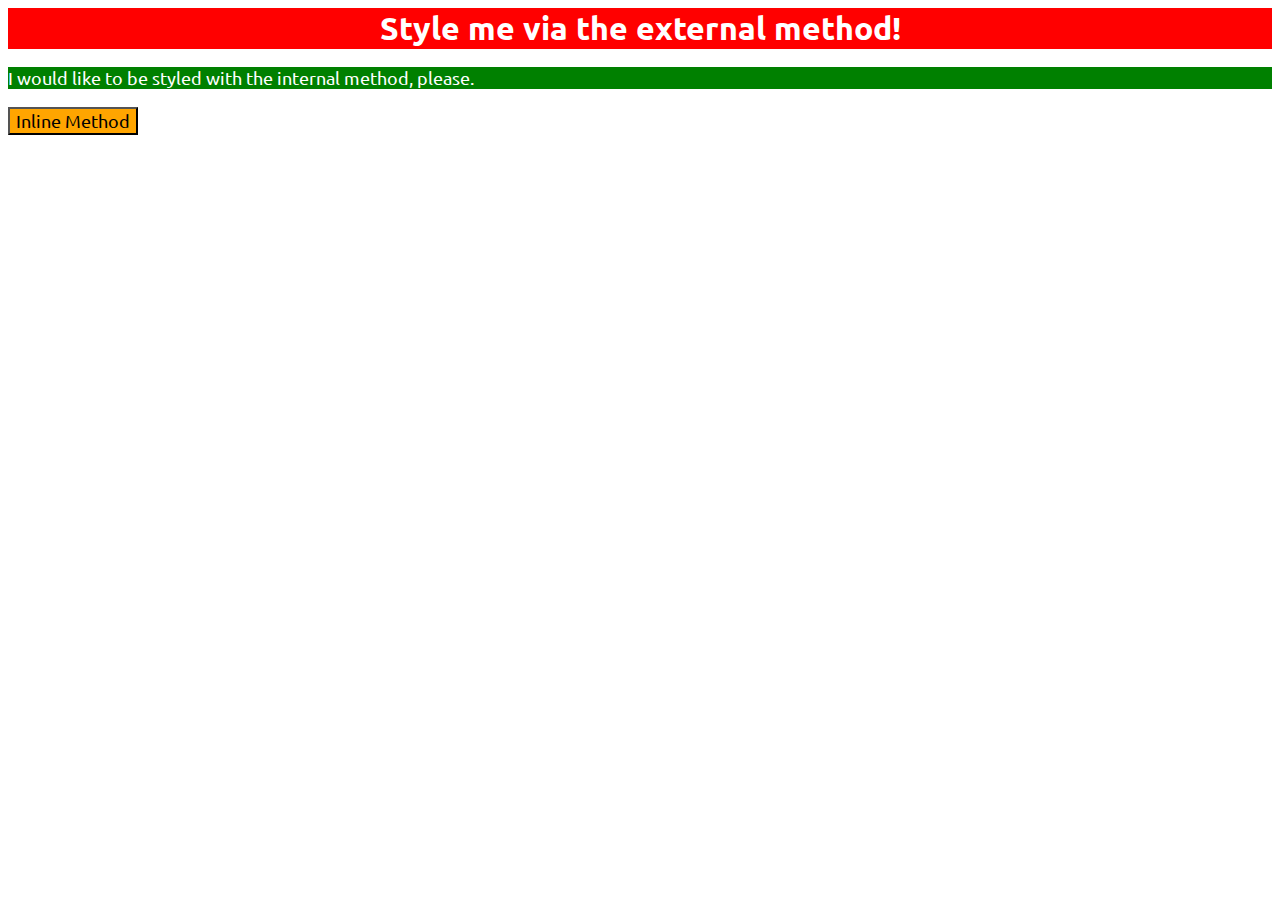
<file: foundations/01-css-methods/index.html>
<!DOCTYPE html>
<html lang="en">
  <head>
    <meta charset="UTF-8" />
    <meta http-equiv="X-UA-Compatible" content="IE=edge" />
    <meta name="viewport" content="width=device-width, initial-scale=1.0" />
    <title>Methods for Adding CSS</title>
    <style>
      @import url("https://fonts.googleapis.com/css2?family=Ubuntu:400,700");
    </style>
    <link rel="stylesheet" href="style.css" />
    <style>
      body {
        font-family: "Ubuntu", sans-serif;
      }

      p {
        background-color: green;
        color: white;
        font-size: 18px;
      }
    </style>
  </head>
  <body>
    <div>Style me via the external method!</div>
    <p>I would like to be styled with the internal method, please.</p>
    <button
      style="background-color: orange; font-size: 18px; font-family: inherit"
    >
      Inline Method
    </button>
  </body>
</html>
</file>
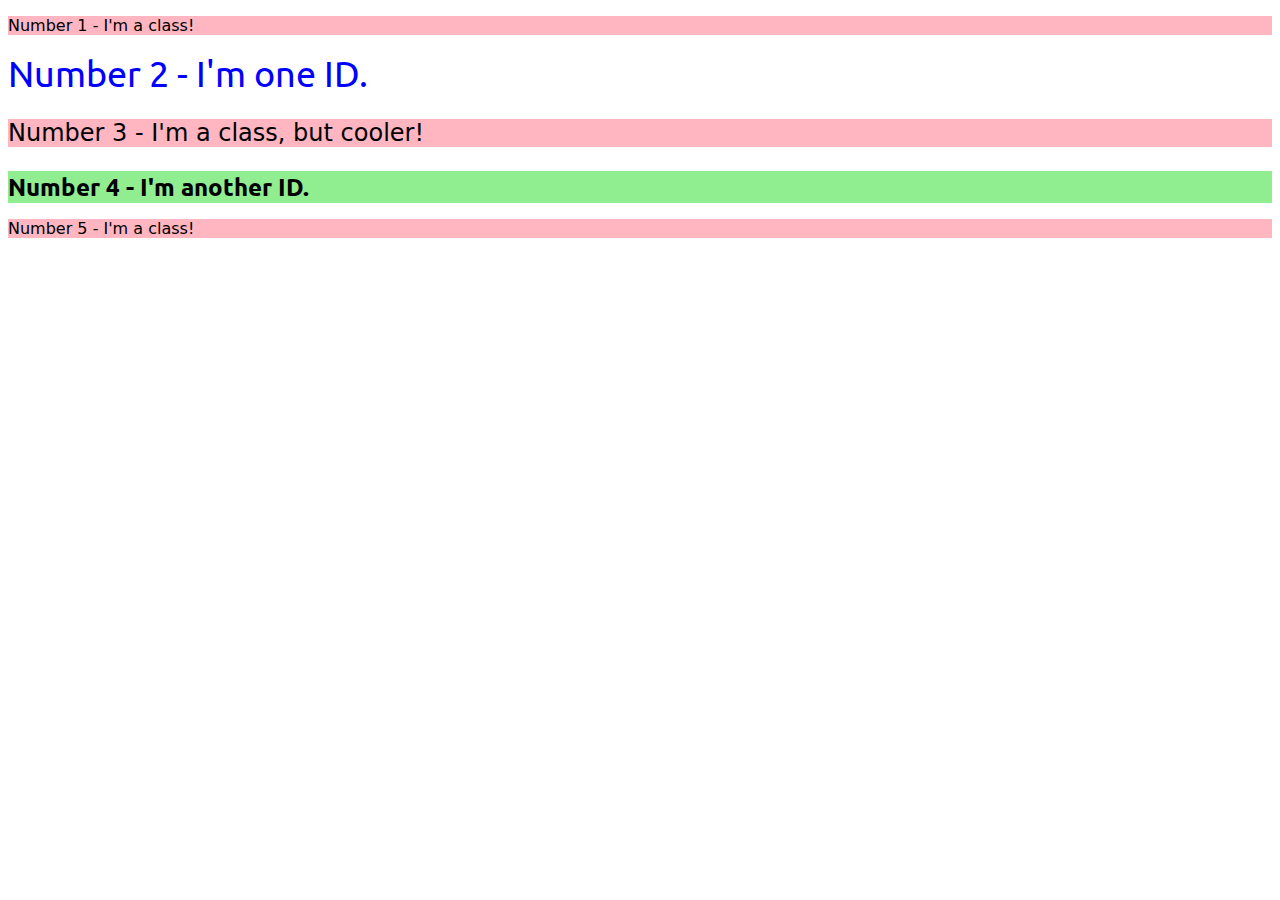
<file: foundations/02-class-id-selectors/index.html>
<!DOCTYPE html>
<html lang="en">
  <head>
    <meta charset="UTF-8" />
    <meta http-equiv="X-UA-Compatible" content="IE=edge" />
    <meta name="viewport" content="width=device-width, initial-scale=1.0" />
    <title>Class and ID Selectors</title>
    <link rel="stylesheet" href="style.css" />
  </head>
  <body>
    <p class="pink-bg">Number 1 - I'm a class!</p>
    <div id="second-elem">Number 2 - I'm one ID.</div>
    <p class="pink-bg text-med">Number 3 - I'm a class, but cooler!</p>
    <div id="fourth-elem">Number 4 - I'm another ID.</div>
    <p class="pink-bg">Number 5 - I'm a class!</p>
  </body>
</html>
</file>
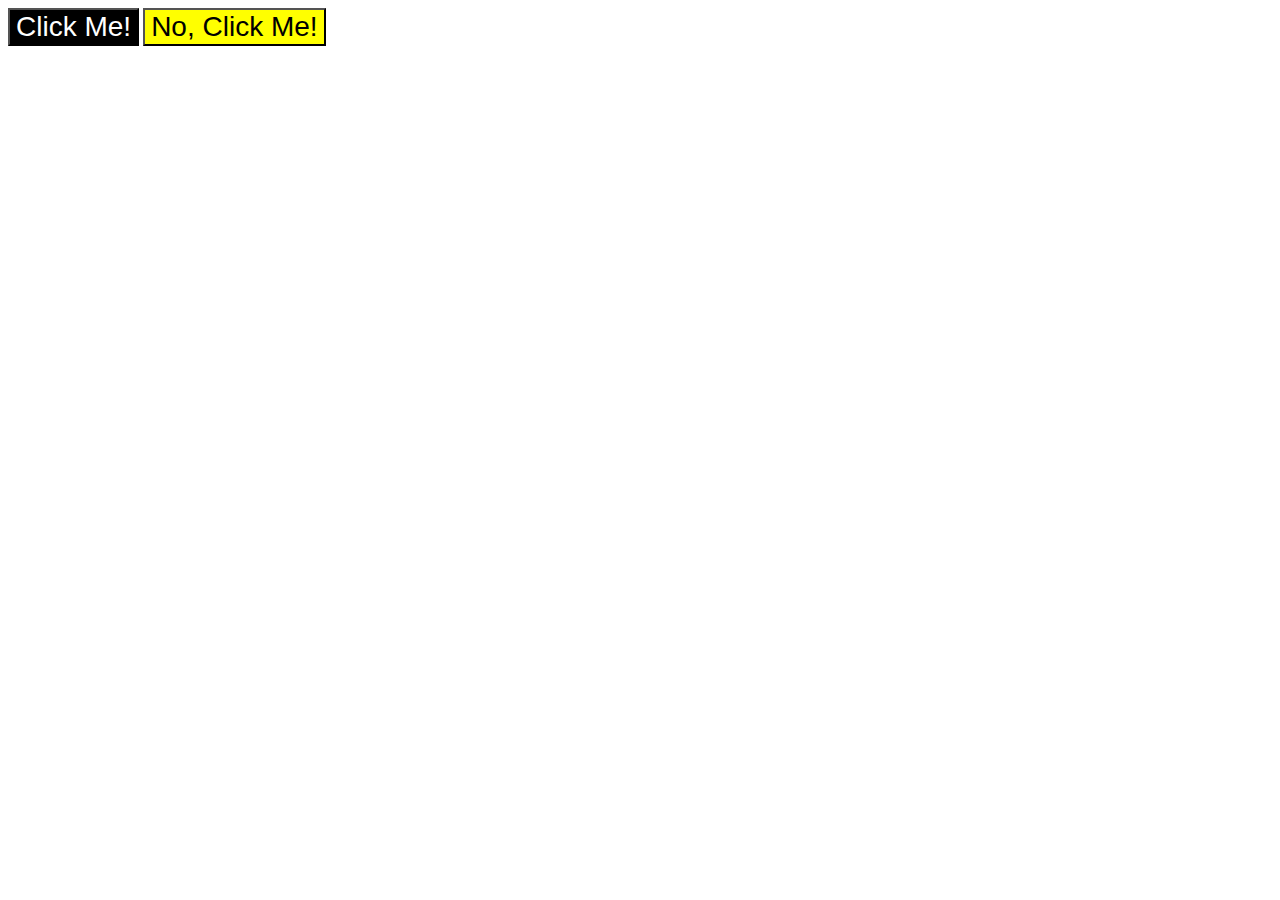
<file: foundations/03-grouping-selectors/index.html>
<!DOCTYPE html>
<html lang="en">
  <head>
    <meta charset="UTF-8" />
    <meta http-equiv="X-UA-Compatible" content="IE=edge" />
    <meta name="viewport" content="width=device-width, initial-scale=1.0" />
    <title>Grouping Selectors</title>
    <link rel="stylesheet" href="style.css" />
  </head>
  <body>
    <button class="primary-btn">Click Me!</button>
    <button class="secondary-btn">No, Click Me!</button>
  </body>
</html>
</file>
<file: foundations/01-css-methods/style.css>
div {
  background-color: red;
  color: white;
  font-size: 32px;
  font-weight: bold;
  text-align: center;
}
</file>
<file: foundations/02-class-id-selectors/style.css>
@import url("https://fonts.googleapis.com/css2?family=Ubuntu:400,700");

body {
  font-family: "Ubuntu", sans-serif;
}

.pink-bg {
  font-family: Verdana, "DejaVu Sans", sans-serif;
  background-color: #ffb6c1;
}

.text-med {
  font-size: 24px;
}

#second-elem {
  color: hsl(240, 100%, 50%);
  font-size: 36px;
}

#fourth-elem {
  background-color: rgb(144, 238, 144);
  font-size: 24px;
  font-weight: bold;
}
</file>
<file: foundations/03-grouping-selectors/style.css>
.primary-btn,
.secondary-btn {
  font-family: Helvetica, "Times New Roman", sans-serif;
  font-size: 28px;
}

.primary-btn {
  background-color: #000000;
  color: #ffffff;
}

.secondary-btn {
  background-color: #ffff00;
}
</file>
